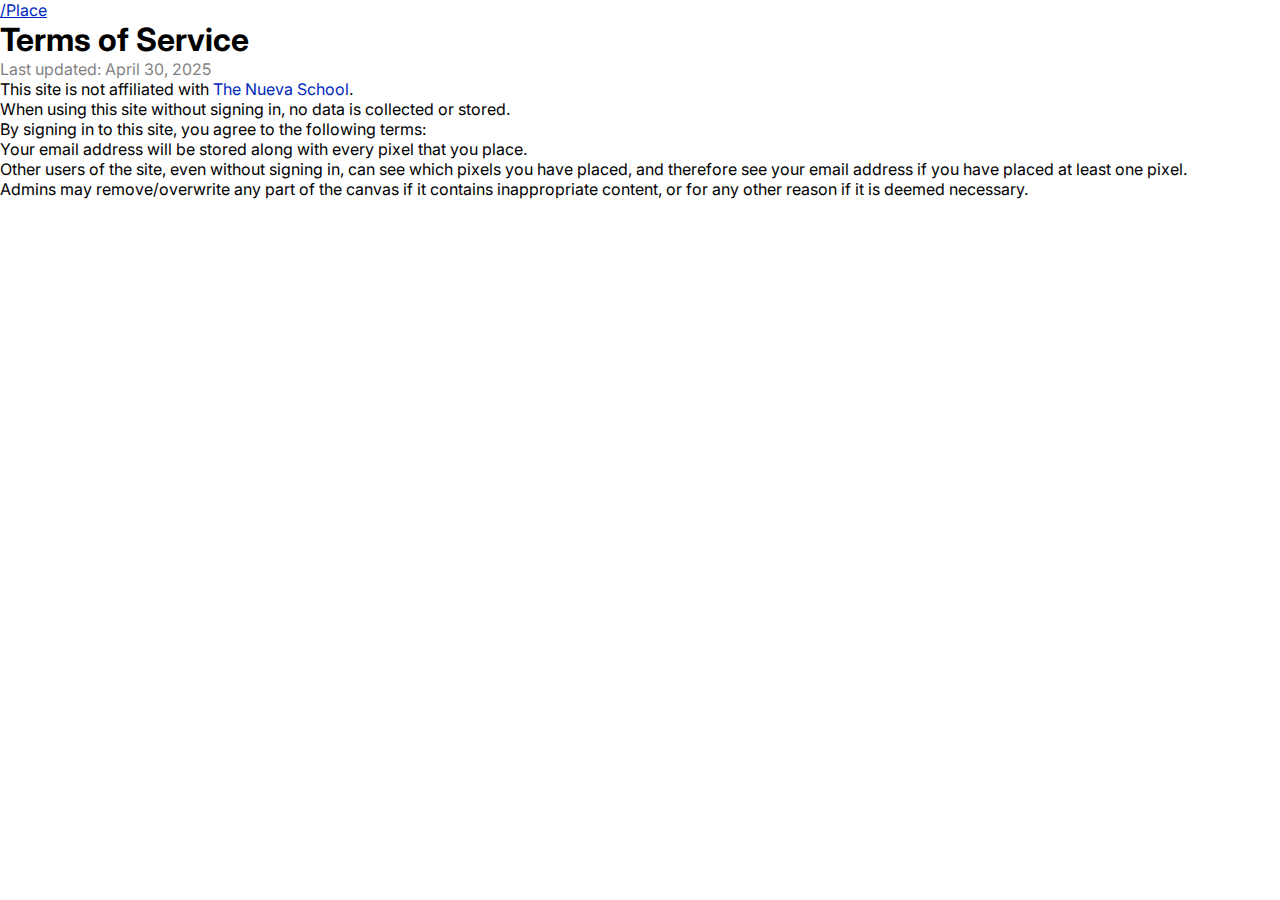
<file: terms/index.html>
<!DOCTYPE html>
<html lang="en">
  <head>
    <meta charset="UTF-8">
    <meta name="viewport" content="width=device-width,initial-scale=1.0">
    <title>Terms of Service – Nueva Place</title>
    
    <link href="../styles/default.css" rel="stylesheet">
    <link href="./styles.css" rel="stylesheet">
    
    <link rel="shortcut icon" href="../icon.png" type="image/x-icon">
  </head>
  <body>
    <a href="../" id="logo" aria-label="N/Place">
      <div></div>/<span>Place</span>
    </a>
    <main>
      <article>
        <h1>Terms of Service</h1>
        <p id="last-updated">Last updated: April 30, 2025</p>
        <hr>
        <p>
          This site is not affiliated with <a href="//nuevaschool.org" target="_blank">The Nueva School</a>.
        </p>
        <p>
          When using this site without signing in, no data is collected or stored.
        </p>
        <p>
          By signing in to this site, you agree to the following terms:
        </p>
        <ol>
          <li>Your email address will be stored along with every pixel that you place.</li>
          <li>Other users of the site, even without signing in, can see which pixels you have placed, and therefore see your email address if you have placed at least one pixel.</li>
          <li>Admins may remove/overwrite any part of the canvas if it contains inappropriate content, or for any other reason if it is deemed necessary.</li>
        </ol>
      </article>
    </main>
  </body>
</html>
</file>
<file: styles/default.css>
@import url("https://fonts.googleapis.com/css2?family=Inter:ital,opsz,wght@0,14..32,100..900;1,14..32,100..900&display=swap");
@import url('https://fonts.googleapis.com/css2?family=Reddit+Sans:ital,wght@0,200..900;1,200..900&display=swap');

:root {
  --accent: #0028bc;
  --accent-light: #0031e4;
  --accent-dark: #002197;

  --text-default: black;
  --text-primary: white;
  --text-error: #d50000;
  --text-success: color-mix(in srgb, #007b2a, #08d648);

  --button-hover: rgba(0, 0, 10, 0.05);
  --button-active: rgba(0, 0, 10, 0.1);
  --button-selected: rgba(0, 100, 255, 0.1);

  --bg-0: white;
  --bg-1: #f0f4f6;

  --ease-in: cubic-bezier(0.66, 0.05, 1, 0.28);
  --ease-out: cubic-bezier(0.05, 0.66, 0.28, 1);
  --bounce-in: cubic-bezier(0.918, -0.3, 0.276, 1);
  --bounce-out: cubic-bezier(0.5, 0.19, 0.2, 1.19); /* fallback */
  --bounce-out: linear(0, 0.181 3.9%, 0.346 8%, 0.489 12.1%, 0.615 16.4%, 0.723 20.8%, 0.771 23.1%, 0.815 25.4%, 0.855 27.8%, 0.89 30.2%, 0.922 32.7%, 0.95 35.3%, 0.97 37.5%, 0.988 39.8%, 1.003 42.1%, 1.016 44.5%, 1.027 47%, 1.035 49.6%, 1.04 52.3%, 1.044 55.1%, 1.045 59.1%, 1.042 63.6%, 1.036 68.6%, 1.015 80.8%, 1.007 86.7%, 1.002 93.2%, 1);
}

:root#dark {
  --accent: #3d67ff;
  --accent-light: #6687ff;
  --accent-dark: #1a4bff;

  --text-default: white;

  --button-hover: rgba(245, 245, 245, 0.04);
  --button-active: rgba(245, 245, 245, 0.08);
  --button-selected: rgba(20, 120, 255, 0.1);

  --bg-0: #1d1d1e;
  --bg-1: #121213;
}

* {
  box-sizing: border-box;
  font-family: inherit;
  color: inherit;
  background: transparent;
  border: none;
  padding: 0;
  margin: 0;
  flex-shrink: 0;
  min-width: 0;
  min-height: 0;
}

/* do i need to push something? */

:not(h1, h2, h3, h4, h5, h6) {
  font-size: inherit;
}

html, body {
  height: 100%;
}

body {
  font-family: "Inter", system-ui, sans-serif;
  color: var(--text-default);
  background: var(--bg-0);
}

header {
  padding: 10px 25px;
  position: sticky;
  top: 0;
  left: 0;
  right: 0;
  background: var(--bg-1);
}

svg {
  /* prevents svgs from shifting slightly at the start and end of transitions in safari */
  transform: translate(0, 0);
}

/* links */

a:not(.button) {
  text-decoration-color: transparent;
  color: var(--accent);
}

a:is(:hover, :focus-visible) {
  text-decoration-color: currentColor;
}

a.button {
  text-decoration: none;
  display: inline-flex;
}

/* buttons */

button {
  cursor: pointer;
}

.button-primary, .button-secondary {
  display: flex;
  align-items: center;
  justify-content: center;
  gap: 0.5em;
  padding: 10px 15px;
  border-radius: 20px;
}

:is(.button-primary, .button-secondary):focus-visible {
  outline: 2px solid var(--accent);
  outline-offset: 2px;
}

.button-primary {
  background: var(--accent);
  color: var(--text-primary);
}

.button-primary:hover {
  background: var(--accent-light);
}

.button-primary:active {
  background: var(--accent-dark);
}

.button-secondary {
  border: 1px solid var(--button-active);
}

.button-secondary:is(:hover, :focus-visible) {
  background: var(--button-hover);
  border-color: transparent;
}

.button-secondary:active {
  background: var(--button-active);
  border-color: transparent;
}

.button-secondary.selected {
  background: var(--button-selected);
  border-color: transparent;
  color: var(--accent);
}

.button-secondary.selected i:not(.ph-dots-three) {
  font-family: "Phosphor-Fill" !important;
}

/* cards */

.card {
  padding: 16px;
  border-radius: 24px;
  box-shadow: 0 4px 8px gainsboro;
  background: var(--bg-1);
}

/* icons */
i {
  font-size: 1.25em;
}
</file>
<file: terms/styles.css>
h1 {
  margin-bottom: 0;
}

#last-updated {
  margin-top: 0;
  opacity: 0.5;
}
</file>
